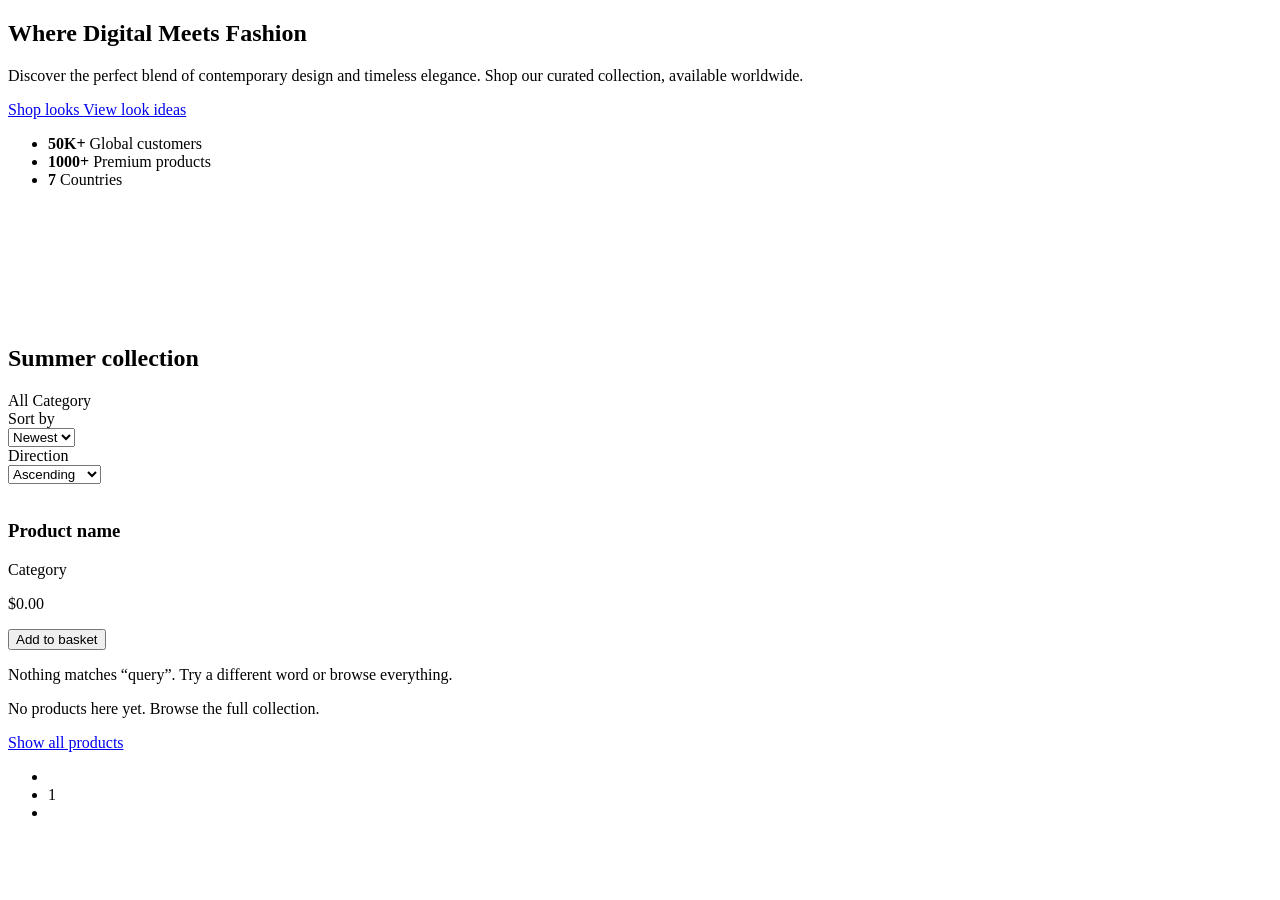
<file: src/main/resources/templates/index.html>
<!DOCTYPE html>
<html lang="en" xmlns:th="http://www.thymeleaf.org">
<head>
    <meta charset="UTF-8">
    <meta name="viewport" content="width=device-width, initial-scale=1.0">
    <title>Scroll Spree - Home</title>

    <th:block th:replace="~{fragments/layout :: head-assets}"></th:block>
    <link rel="stylesheet" th:href="@{/css/index.css}">
</head>
<body>

<header th:replace="~{fragments/layout :: header('home')}"></header>

<main>

    <section class="hero container" id="about">
        <div class="hero-content">
            <h1 class="hero-title">
                <span class="word-outline">Where</span>
                <span class="word-solid">Digital</span>
                <span class="word-solid">Meets</span>
                <span class="word-outline">Fashion</span>
            </h1>

            <p class="hero-lede">
                Discover the perfect blend of contemporary design and timeless elegance.
                Shop our curated collection, available worldwide.
            </p>

            <div class="hero-actions">
                <a href="#collection" class="btn btn-primary btn-hero">
                    Shop looks <i class="fa-solid fa-chevron-right"></i>
                </a>
                <a href="#collection" class="btn btn-outline-light btn-hero">View look ideas</a>
            </div>

            <ul class="hero-stats">
                <li>
                    <strong>50K+</strong>
                    <span>Global customers</span>
                </li>
                <li>
                    <strong th:text="${productPage.totalElements} + '+'">1000+</strong>
                    <span>Premium products</span>
                </li>
                <li>
                    <strong>7</strong>
                    <span>Countries</span>
                </li>
            </ul>
        </div>

        <div class="hero-collage" aria-hidden="true">
            <figure class="tile tile-lead"><img th:src="@{/images/hero-1.png}" alt="" onerror="this.remove()"></figure>
            <figure class="tile tile-top"><img th:src="@{/images/hero-2.png}" alt="" onerror="this.remove()"></figure>
            <figure class="tile tile-side"><img th:src="@{/images/hero-3.png}" alt="" onerror="this.remove()"></figure>
            <figure class="tile tile-foot"><img th:src="@{/images/hero-4.png}" alt="" onerror="this.remove()"></figure>
        </div>
    </section>

    <section class="collection container" id="collection">

        <h2 class="section-title">Summer collection</h2>

        <div class="filter-bar">
            <nav class="category-pills">
                <a class="pill"
                   th:classappend="${currentCategoryId == null} ? ' is-active'"
                   th:href="@{/(search=${currentSearch}, sortBy=${currentSortBy}, direction=${currentDirection})} + '#collection'">
                    All
                </a>
                <a th:each="cat : ${categories}"
                   class="pill"
                   th:classappend="${cat.id == currentCategoryId} ? ' is-active'"
                   th:href="@{/(categoryId=${cat.id}, search=${currentSearch}, sortBy=${currentSortBy}, direction=${currentDirection})} + '#collection'"
                   th:text="${cat.name}">Category</a>
            </nav>

            <form action="/#collection" method="GET" class="sort-form">
                <input type="hidden" name="search" th:value="${currentSearch}">
                <input type="hidden" name="categoryId" th:value="${currentCategoryId}">

                <label class="sr-only" for="sortBy">Sort by</label>
                <div class="select-wrap">
                    <select id="sortBy" name="sortBy" class="sort-select" onchange="this.form.submit()">
                        <option value="id" th:selected="${currentSortBy == 'id'}">Newest</option>
                        <option value="price" th:selected="${currentSortBy == 'price'}">Price</option>
                        <option value="name" th:selected="${currentSortBy == 'name'}">Name</option>
                    </select>
                    <i class="fa-solid fa-chevron-down select-caret" aria-hidden="true"></i>
                </div>

                <label class="sr-only" for="direction">Direction</label>
                <div class="select-wrap">
                    <select id="direction" name="direction" class="sort-select" onchange="this.form.submit()">
                        <option value="asc" th:selected="${currentDirection == 'asc'}">Ascending</option>
                        <option value="desc" th:selected="${currentDirection == 'desc'}">Descending</option>
                    </select>
                    <i class="fa-solid fa-chevron-down select-caret" aria-hidden="true"></i>
                </div>
            </form>
        </div>

        <div class="product-grid" th:if="${not #lists.isEmpty(products)}">
            <article class="product-card" th:each="product : ${products}">

                <a class="product-link" th:href="@{/products/{id}(id=${product.id})}">
                    <div class="product-media">
                        <img th:if="${not #lists.isEmpty(product.imageIds)}"
                             th:src="@{/api/productimages/{imageId}(imageId=${product.imageIds[0]})}"
                             th:alt="${product.name}"
                             loading="lazy">
                        <div class="product-media-empty" th:if="${#lists.isEmpty(product.imageIds)}">
                            <i class="fa-regular fa-image"></i>
                        </div>
                    </div>
                </a>

                <div class="product-body">
                    <a class="product-link" th:href="@{/products/{id}(id=${product.id})}">
                        <h3 class="product-title" th:text="${product.name}">Product name</h3>
                    </a>

                    <span class="product-category" th:text="${product.categoryName}">Category</span>

                    <p class="product-price"
                       th:text="'$' + ${#numbers.formatDecimal(product.price, 1, 2)}">$0.00</p>

                    <form th:action="@{/cart/add}" method="post">
                        <input type="hidden" name="productId" th:value="${product.id}"/>
                        <input type="hidden" name="quantity" value="1"/>
                        <button type="submit" class="btn btn-primary btn-block">
                            <i class="fa-solid fa-cart-shopping"></i>
                            <span class="label">Add to basket</span>
                        </button>
                    </form>
                </div>
            </article>
        </div>

        <div class="empty-state" th:if="${#lists.isEmpty(products)}">
            <i class="fa-regular fa-compass"></i>
            <p th:if="${currentSearch != null and !currentSearch.isEmpty()}">
                Nothing matches &ldquo;<span th:text="${currentSearch}">query</span>&rdquo;. Try a different word or browse everything.
            </p>
            <p th:unless="${currentSearch != null and !currentSearch.isEmpty()}">
                No products here yet. Browse the full collection.
            </p>
            <a href="/#collection" class="btn btn-outline">Show all products</a>
        </div>

        <nav class="pagination-container" th:if="${productPage.totalPages > 1}" aria-label="Pagination">
            <ul class="pagination">
                <li th:classappend="${productPage.first} ? ' disabled'">
                    <a th:href="@{/(page=${currentPage - 1}, search=${currentSearch}, categoryId=${currentCategoryId}, sortBy=${currentSortBy}, direction=${currentDirection})} + '#collection'">
                        <i class="fa-solid fa-chevron-left"></i>
                    </a>
                </li>
                <li th:each="i : ${#numbers.sequence(0, productPage.totalPages - 1)}"
                    th:classappend="${i == currentPage} ? ' active'">
                    <a th:href="@{/(page=${i}, search=${currentSearch}, categoryId=${currentCategoryId}, sortBy=${currentSortBy}, direction=${currentDirection})} + '#collection'"
                       th:text="${i + 1}">1</a>
                </li>
                <li th:classappend="${productPage.last} ? ' disabled'">
                    <a th:href="@{/(page=${currentPage + 1}, search=${currentSearch}, categoryId=${currentCategoryId}, sortBy=${currentSortBy}, direction=${currentDirection})} + '#collection'">
                        <i class="fa-solid fa-chevron-right"></i>
                    </a>
                </li>
            </ul>
        </nav>
    </section>
</main>

<footer th:replace="~{fragments/layout :: footer}"></footer>

<th:block th:replace="~{fragments/layout :: scripts}"></th:block>
<script th:src="@{/js/home.js}"></script>
</body>
</html>
</file>
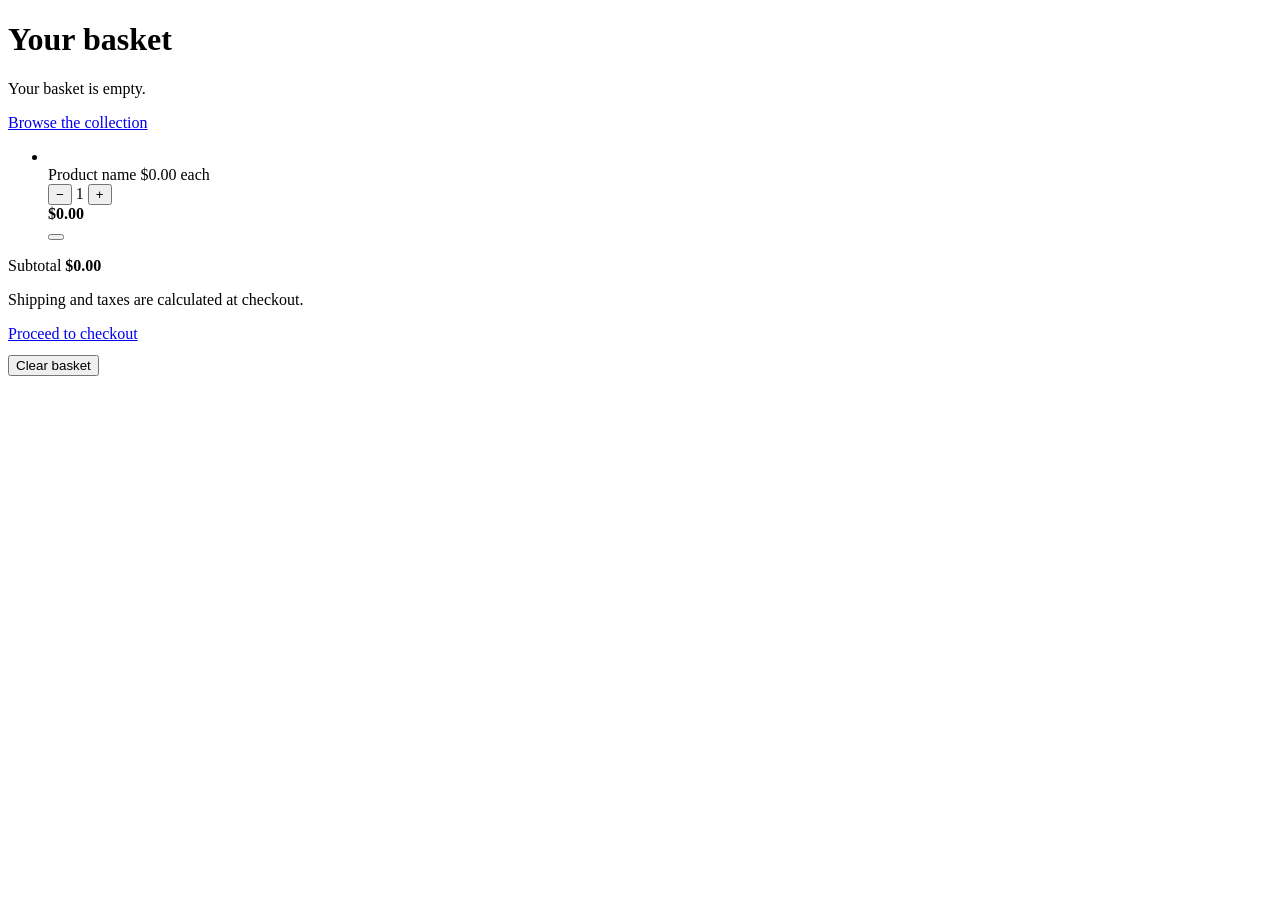
<file: src/main/resources/templates/cart.html>
<!DOCTYPE html>
<html lang="en" xmlns:th="http://www.thymeleaf.org">
<head>
    <meta charset="UTF-8">
    <meta name="viewport" content="width=device-width, initial-scale=1.0">
    <title>Your basket - Scroll Spree</title>

    <th:block th:replace="~{fragments/layout :: head-assets}"></th:block>
    <link rel="stylesheet" th:href="@{/css/cart.css}">
</head>
<body>

<header th:replace="~{fragments/layout :: header('')}"></header>

<main class="container cart-page">

    <h1 class="cart-heading">Your basket</h1>

    <!-- Empty Basket State -->
    <div id="cart-empty" class="cart-status" th:if="${cart == null or #lists.isEmpty(cart.items)}">
        <i class="fa-solid fa-basket-shopping"></i>
        <p>Your basket is empty.</p>
        <a href="/#collection" class="btn btn-primary">Browse the collection</a>
    </div>

    <!-- Active Basket State -->
    <div id="cart-content" th:if="${cart != null and not #lists.isEmpty(cart.items)}">
        <ul class="cart-list">
            <li class="cart-item" th:each="item : ${cart.items}">

                <!-- Product Media -->
                <div class="cart-item-media">
                    <img th:if="${item.product.imageIds != null and not #lists.isEmpty(item.product.imageIds)}"
                         th:src="@{/api/productimages/{imageId}(imageId=${item.product.imageIds[0]})}"
                         th:alt="${item.product.name}">
                    <div class="product-media-empty" th:if="${item.product.imageIds == null or #lists.isEmpty(item.product.imageIds)}">
                        <i class="fa-regular fa-image"></i>
                    </div>
                </div>

                <!-- Product Body -->
                <div class="cart-item-body">
                    <a class="cart-item-name" th:href="@{/products/{id}(id=${item.product.id})}" th:text="${item.product.name}">Product name</a>
                    <span class="cart-item-unit" th:text="'$' + ${#numbers.formatDecimal(item.product.price, 1, 2)} + ' each'">$0.00 each</span>
                </div>

                <!-- Quantity Stepper Form -->
                <form th:action="@{/cart/update}" method="post" class="stepper-form">
                    <input type="hidden" name="productId" th:value="${item.product.id}"/>
                    <div class="stepper">
                        <button type="submit" name="quantity" th:value="${item.quantity - 1}" class="stepper-btn" aria-label="Decrease quantity">−</button>
                        <span class="stepper-value" th:text="${item.quantity}">1</span>
                        <button type="submit" name="quantity" th:value="${item.quantity + 1}" class="stepper-btn" aria-label="Increase quantity">+</button>
                    </div>
                </form>

                <!-- Line Total -->
                <strong class="cart-item-total" th:text="'$' + ${#numbers.formatDecimal(item.product.price * item.quantity, 1, 2)}">$0.00</strong>

                <!-- Remove Item Form -->
                <form th:action="@{/cart/remove}" method="post">
                    <input type="hidden" name="productId" th:value="${item.product.id}"/>
                    <button type="submit" class="cart-item-remove" th:attr="aria-label='Remove ' + ${item.product.name}">
                        <i class="fa-solid fa-xmark"></i>
                    </button>
                </form>
            </li>
        </ul>

        <!-- Summary Sidebar -->
        <aside class="cart-summary">
            <div class="summary-row">
                <span>Subtotal</span>
                <strong th:text="'$' + ${#numbers.formatDecimal(cart.totalPrice, 1, 2)}">$0.00</strong>
            </div>
            <p class="summary-note">Shipping and taxes are calculated at checkout.</p>

            <a href="/checkout" class="btn btn-primary btn-block btn-lg">
                Proceed to checkout
            </a>

            <form th:action="@{/cart/clear}" method="post" style="margin-top: 12px;">
                <button type="submit" class="btn btn-danger-outline btn-block">
                    Clear basket
                </button>
            </form>
        </aside>
    </div>
</main>

<footer th:replace="~{fragments/layout :: footer}"></footer>

<th:block th:replace="~{fragments/layout :: scripts}"></th:block>
</body>
</html>
</file>
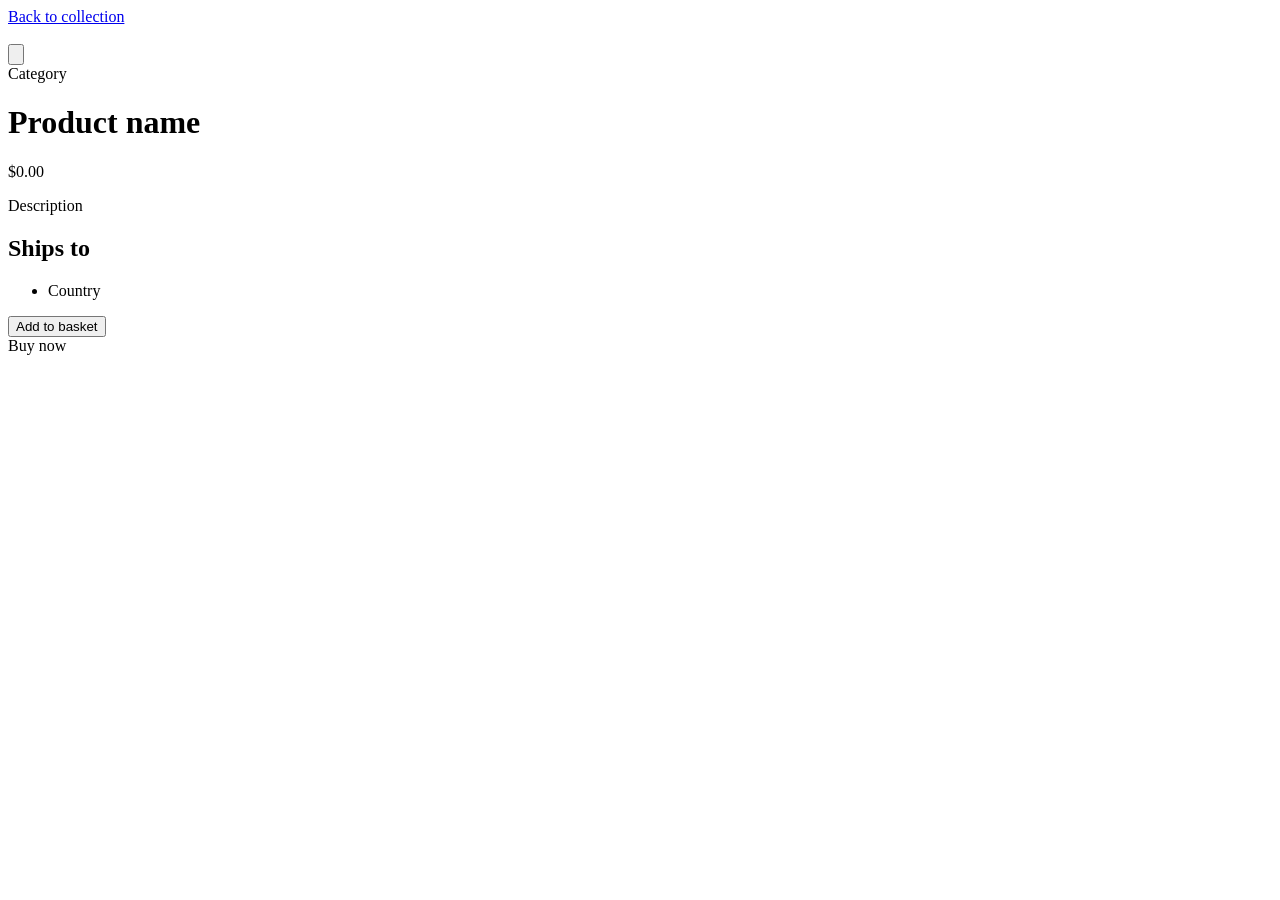
<file: src/main/resources/templates/product-detail.html>
<!DOCTYPE html>
<html lang="en" xmlns:th="http://www.thymeleaf.org">
<head>
    <meta charset="UTF-8">
    <meta name="viewport" content="width=device-width, initial-scale=1.0">
    <title th:text="${product.name} + ' - Scroll Spree'">Product - Scroll Spree</title>

    <th:block th:replace="~{fragments/layout :: head-assets}"></th:block>
    <link rel="stylesheet" th:href="@{/css/product.css}">
</head>
<body>

<header th:replace="~{fragments/layout :: header('categories')}"></header>

<main class="container product-page">

    <a href="/" class="back-link">
        <i class="fa-solid fa-chevron-left"></i> Back to collection
    </a>

    <div class="product-detail">

        <!-- Image Gallery -->
        <div class="gallery">
            <div class="gallery-main">
                <img th:if="${not #lists.isEmpty(product.imageIds)}"
                     id="gallery-main-image"
                     th:src="@{/api/productimages/{imageId}(imageId=${product.imageIds[0]})}"
                     th:alt="${product.name}">
                <div class="gallery-empty" th:if="${#lists.isEmpty(product.imageIds)}">
                    <i class="fa-regular fa-image"></i>
                </div>
            </div>

            <div class="gallery-thumbs" th:if="${#lists.size(product.imageIds) > 1}">
                <button type="button"
                        class="thumb"
                        th:each="imageId, iter : ${product.imageIds}"
                        th:classappend="${iter.first} ? ' is-active'"
                        th:attr="data-src=@{/api/productimages/{imageId}(imageId=${imageId})}">
                    <img th:src="@{/api/productimages/{imageId}(imageId=${imageId})}" alt="" loading="lazy">
                </button>
            </div>
        </div>

        <!-- Product Details -->
        <div class="product-info">
            <span class="detail-category" th:text="${product.categoryName}">Category</span>
            <h1 class="detail-title" th:text="${product.name}">Product name</h1>

            <p class="detail-price"
               th:text="'$' + ${#numbers.formatDecimal(product.price, 1, 2)}">$0.00</p>

            <p class="detail-description" th:text="${product.description}">Description</p>

            <div class="detail-countries" th:if="${not #lists.isEmpty(product.countryNames)}">
                <h2>Ships to</h2>
                <ul>
                    <li th:each="country : ${product.countryNames}" th:text="${country}">Country</li>
                </ul>
            </div>

            <div class="detail-actions">
                <form th:action="@{/cart/add}" method="post">
                    <input type="hidden" name="productId" th:value="${product.id}"/>
                    <input type="hidden" name="quantity" value="1"/>
                    <button type="submit" class="btn btn-outline btn-lg">
                        <i class="fa-solid fa-cart-shopping"></i>
                        <span class="label">Add to basket</span>
                    </button>
                </form>

                <!-- Direct Checkout Link / Action -->
                <a th:href="@{/checkout(productId=${product.id})}" class="btn btn-primary btn-lg">
                    Buy now
                </a>
            </div>
        </div>
    </div>
</main>

<footer th:replace="~{fragments/layout :: footer}"></footer>

<th:block th:replace="~{fragments/layout :: scripts}"></th:block>

<script>
    document.addEventListener('DOMContentLoaded', () => {
        const mainImage = document.getElementById('gallery-main-image');
        document.querySelectorAll('.thumb').forEach(thumb => {
            thumb.addEventListener('click', () => {
                if (!mainImage) return;
                mainImage.src = thumb.dataset.src;
                document.querySelectorAll('.thumb').forEach(t => t.classList.remove('is-active'));
                thumb.classList.add('is-active');
            });
        });
    });
</script>
</body>
</html>
</file>
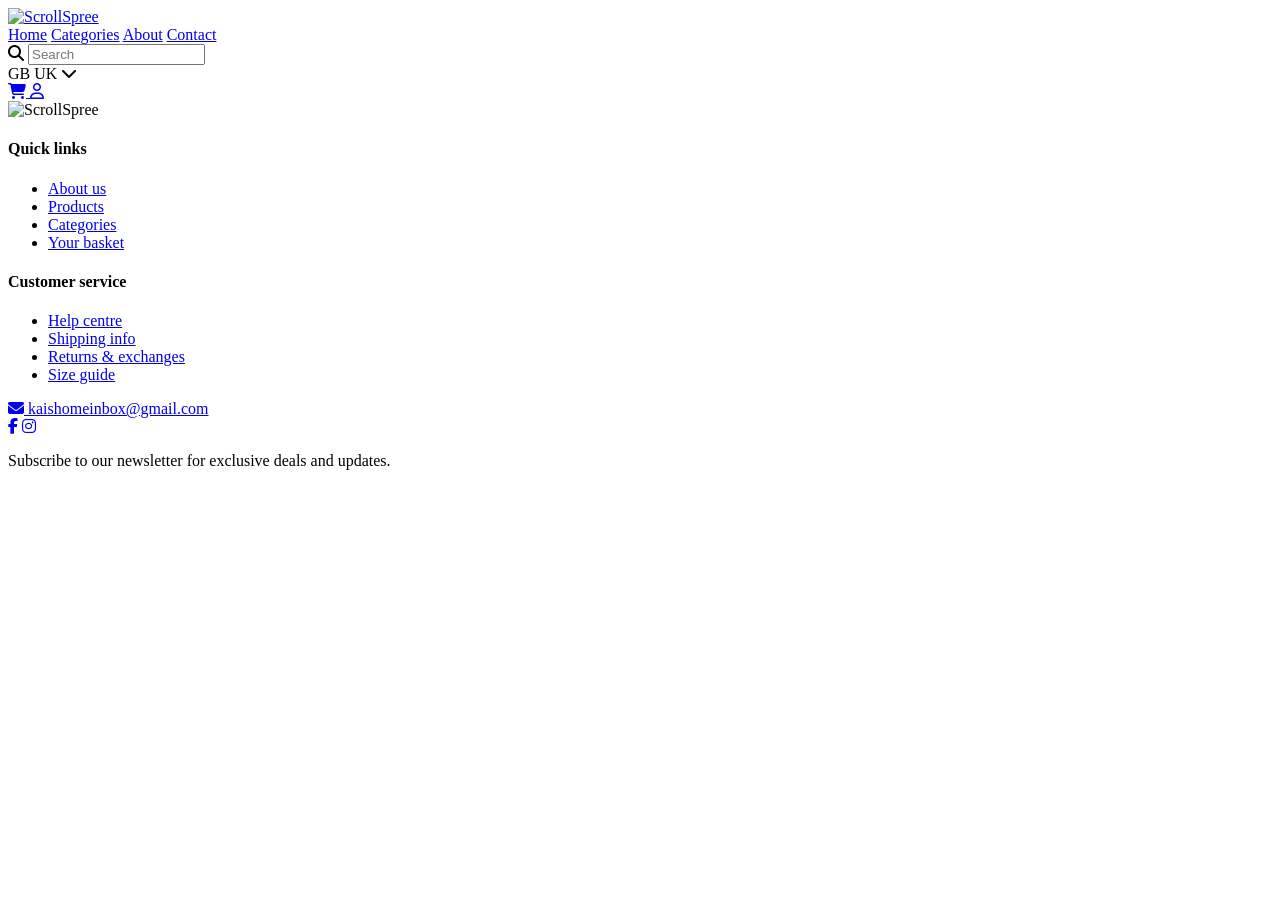
<file: src/main/resources/templates/fragments/layout.html>
<!DOCTYPE html>
<html lang="en" xmlns:th="http://www.thymeleaf.org">
<body>

<th:block th:fragment="head-assets">
    <link rel="stylesheet" th:href="@{/css/main.css}">
    <link rel="stylesheet" th:href="@{/css/layout.css}">

    <link rel="preconnect" href="https://fonts.googleapis.com">
    <link rel="preconnect" href="https://fonts.gstatic.com" crossorigin>
    <link rel="stylesheet"
          href="https://fonts.googleapis.com/css2?family=Playfair+Display:wght@400;500;600&display=swap">

    <link rel="stylesheet" href="https://cdnjs.cloudflare.com/ajax/libs/font-awesome/6.4.0/css/all.min.css">
</th:block>

<header class="site-header" th:fragment="header(activeNav)">
    <div class="container header-inner">

        <a href="/" class="brand">
            <img th:src="@{/images/ScrollSpree-header-logo.png}" alt="ScrollSpree"/>
        </a>

        <nav class="nav-links">
            <a href="/" th:classappend="${activeNav == 'home'} ? ' is-active'">Home</a>
            <a href="/#collection" th:classappend="${activeNav == 'categories'} ? ' is-active'">Categories</a>
            <a href="/#about">About</a>
            <a href="/#footer">Contact</a>
        </nav>

        <div class="header-actions">

            <form action="/#collection" method="GET" class="header-search" role="search">
                <i class="fa-solid fa-magnifying-glass" aria-hidden="true"></i>
                <label class="sr-only" for="header-search-input">Search products</label>
                <input id="header-search-input" type="text" name="search" placeholder="Search"
                       th:value="${currentSearch}">
            </form>

            <div class="country-select" aria-hidden="true">
                <span class="flag">GB</span>
                <span>UK</span>
                <i class="fa-solid fa-chevron-down"></i>
            </div>

            <a href="/cart" class="icon-btn" aria-label="Basket">
                <i class="fa-solid fa-cart-shopping"></i>
                <span class="cart-count" data-cart-count hidden>0</span>
            </a>

            <!--
              Both elements are in the markup; cart.js shows exactly one based on
              login state. Previously cart.js rewrote this link's href with JS
              instead, which left a stale-looking href in the markup and gave no
              way to tell, or end, a logged-in session from the header.
            -->
            <a href="/auth/login" class="icon-btn" data-auth-link aria-label="Sign in">
                <i class="fa-regular fa-user"></i>
            </a>
            <button type="button" class="icon-btn" data-logout-btn hidden aria-label="Log out">
                <i class="fa-solid fa-right-from-bracket"></i>
            </button>
        </div>
    </div>
</header>

<footer class="site-footer" id="footer" th:fragment="footer">
    <div class="container footer-inner">

        <div class="footer-brand">
            <img th:src="@{/images/ScrollSpree-header-logo.png}" alt="ScrollSpree"/>
        </div>

        <div class="footer-col">
            <h4>Quick links</h4>
            <ul>
                <li><a href="/#about">About us</a></li>
                <li><a href="/#collection">Products</a></li>
                <li><a href="/#collection">Categories</a></li>
                <li><a href="/cart">Your basket</a></li>
            </ul>
        </div>

        <div class="footer-col">
            <h4>Customer service</h4>
            <ul>
                <li><a href="/#footer">Help centre</a></li>
                <li><a href="/#footer">Shipping info</a></li>
                <li><a href="/#footer">Returns &amp; exchanges</a></li>
                <li><a href="/#footer">Size guide</a></li>
            </ul>
        </div>

        <div class="footer-contact">
            <a class="contact-pill" href="mailto:kaishomeinbox@gmail.com">
                <i class="fa-solid fa-envelope"></i>
                <span>kaishomeinbox@gmail.com</span>
            </a>
            <div class="socials">
                <a href="/#footer" aria-label="Facebook"><i class="fa-brands fa-facebook-f"></i></a>
                <a href="/#footer" aria-label="Instagram"><i class="fa-brands fa-instagram"></i></a>
            </div>
        </div>
    </div>

    <p class="footer-note">Subscribe to our newsletter for exclusive deals and updates.</p>
</footer>

<th:block th:fragment="scripts">
    <div class="toast" data-toast role="status" aria-live="polite" hidden></div>
    <script th:src="@{/js/auth.js}"></script>
    <script th:src="@{/js/cart.js}"></script>
</th:block>

</body>
</html>
</file>
